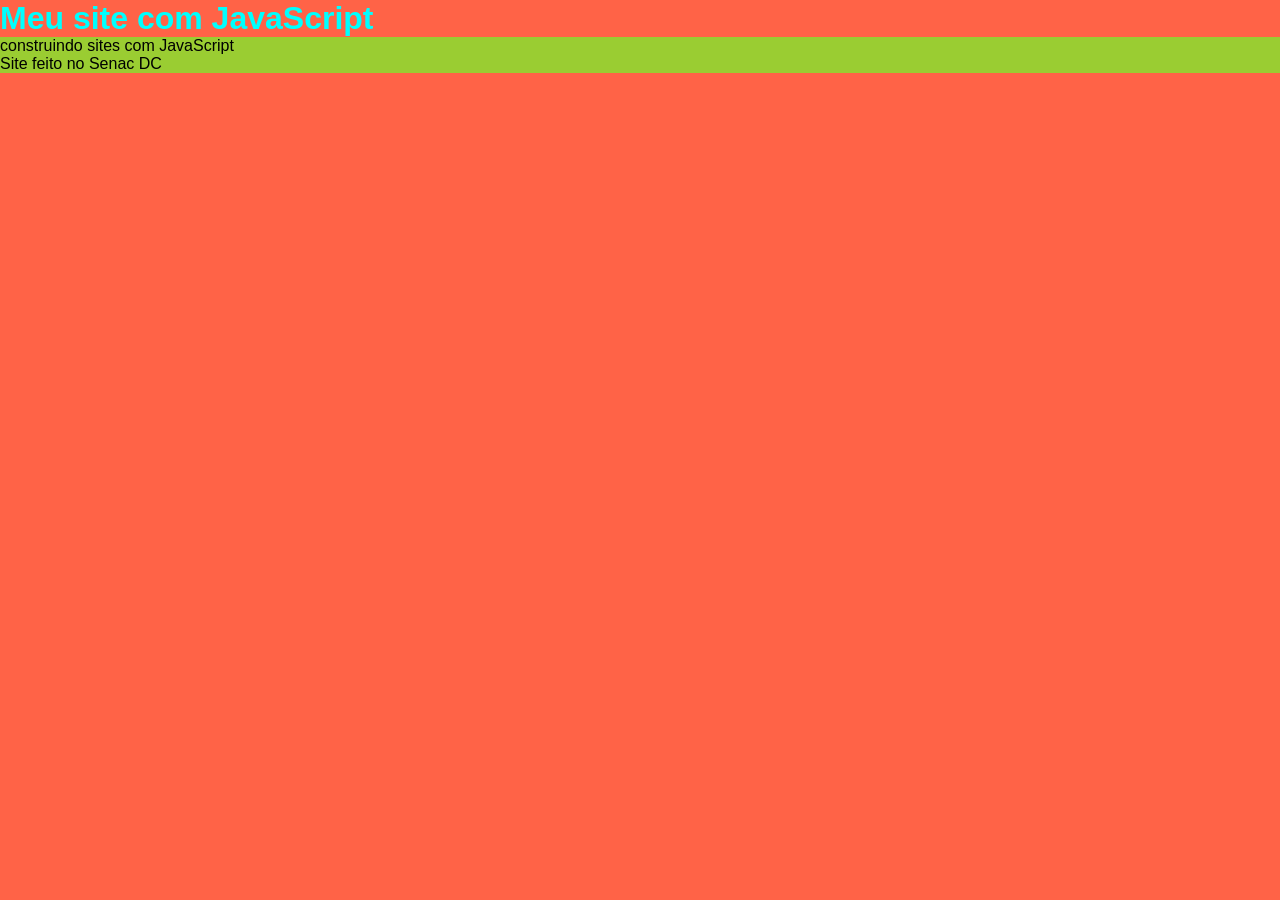
<file: index.html>
<!DOCTYPE html>
<html lang="en">
<head>
    <meta charset="UTF-8">
    <meta name="viewport" content="width=device-width, initial-scale=1.0">
    <title>Document</title>
    <link rel="stylesheet" href="style.css">
</head>
<body>
    <header>
        <h1>Meu site com JavaScript</h1>
        <p>construindo sites com JavaScript</p>
    </header>
    
    <footer>
        <p>Site feito no Senac DC</p>
    </footer>
  <script src="./script.js"></script>  
</body>
</html>
</file>
<file: style.css>
*{
    padding: 0;
    margin: 0;
    font-family: Verdana, Geneva, Tahoma, sans-serif;
}
footer{
    background-color: lime;

}
footer p{
    font: 1;
}
body{
    background-color: tomato;
}
header h1{
    color: aqua;
}
p{
    background-color: yellowgreen;
}
</file>
